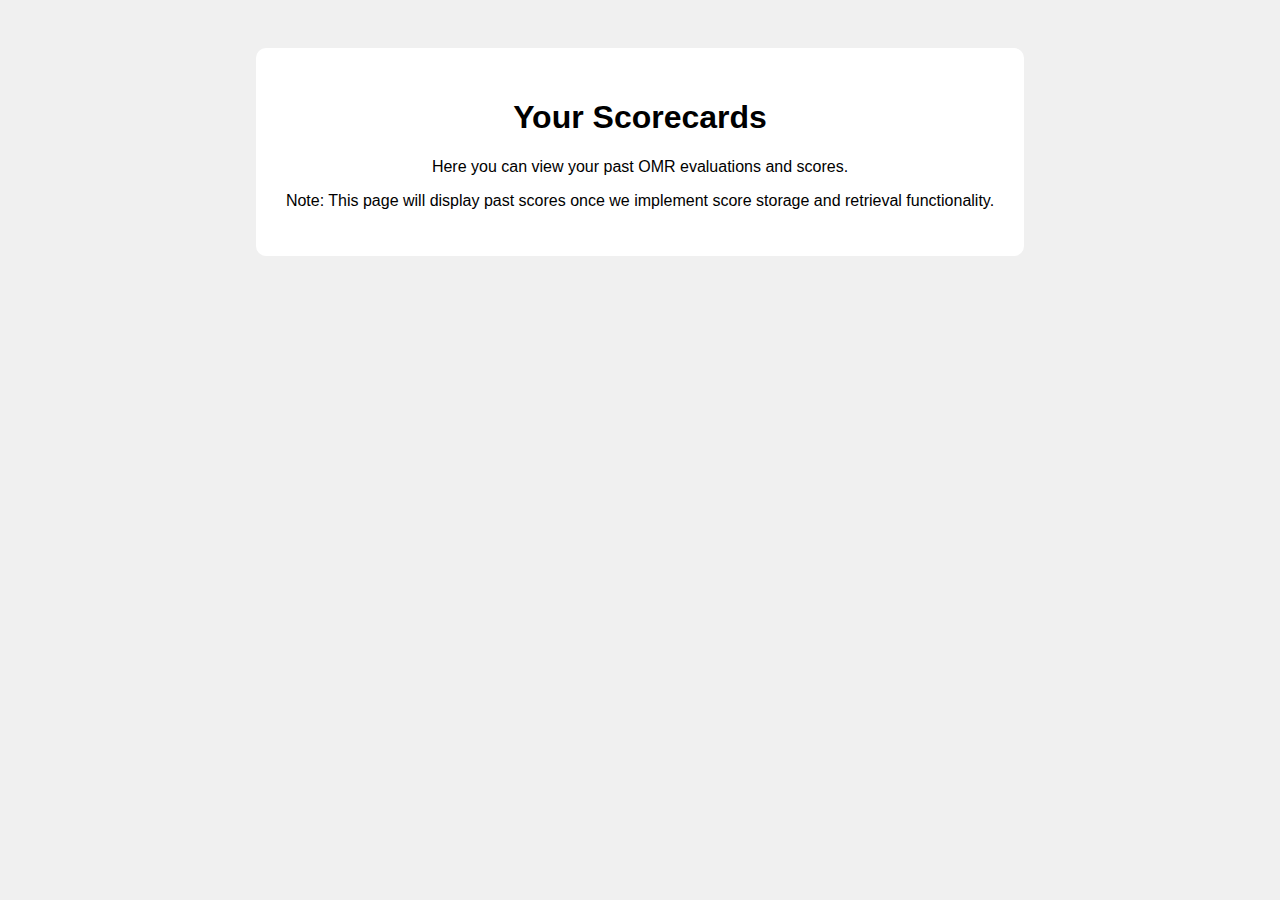
<file: OMR-Evaluation-CheckezY/templates/scorecards.html>
<!DOCTYPE html>
<html lang="en">
<head>
    <meta charset="UTF-8">
    <meta name="viewport" content="width=device-width, initial-scale=1.0">
    <title>Scorecards</title>
    <style>
        body { font-family: Arial, sans-serif; text-align: center; padding: 40px; background: #f0f0f0; }
        .container { background: #fff; padding: 30px; border-radius: 10px; display: inline-block; }
    </style>
</head>
<body>
    <div class="container">
        <h1>Your Scorecards</h1>
        <p>Here you can view your past OMR evaluations and scores.</p>
        <p>Note: This page will display past scores once we implement score storage and retrieval functionality.</p>
    </div>
</body>
</html>
</file>
